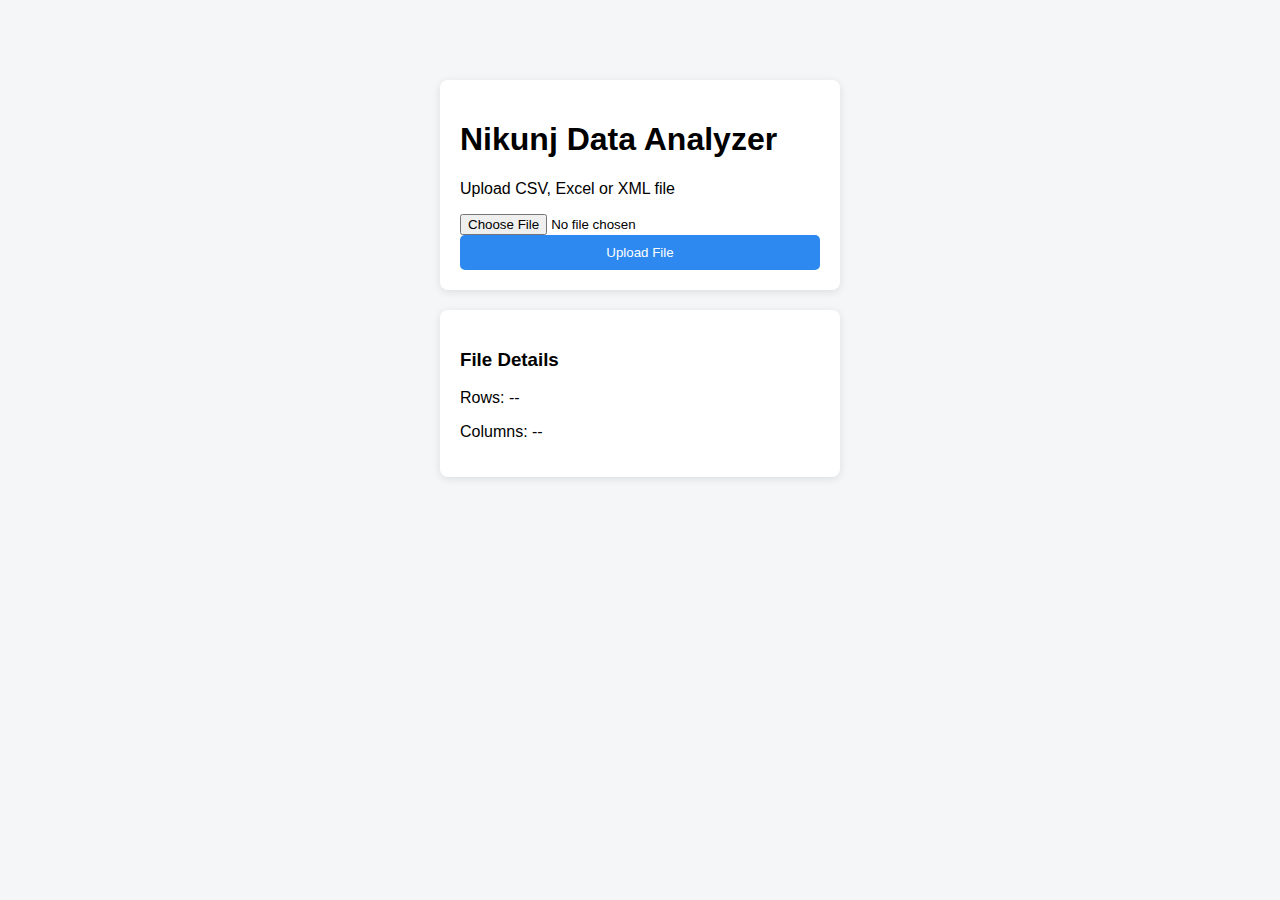
<file: index.html>
<!DOCTYPE html>
<html>
<head>
    <title>Nikunj Data Analyzer</title>
    <link rel="stylesheet" href="CSS/style.css">
</head>


<body>

    <div class="container">

        <div class="upload-card">
            <h1>Nikunj Data Analyzer</h1>

            <p>Upload CSV, Excel or XML file</p>

            <input type="file" id="fileInput">

            <button>Upload File</button>
        </div>

        <div class="result-card">
            <h3>File Details</h3>
            <p>Rows: --</p>
            <p>Columns: --</p>
        </div>

    </div>

</body>

</html>
</file>
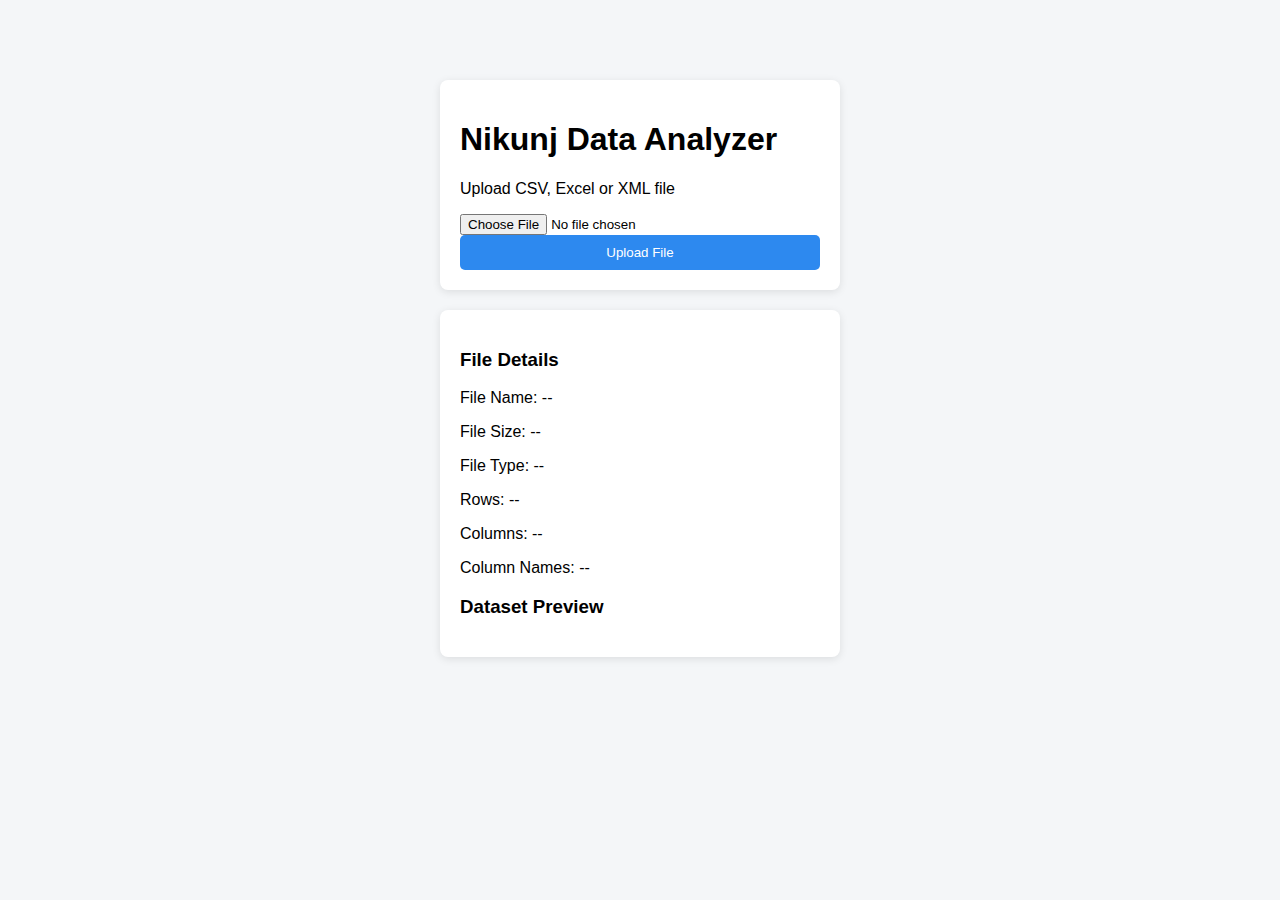
<file: frontend/index.html>
<!DOCTYPE html>
<html lang="en">
<head>
    <title>Nikunj Data Analyzer</title>
    <link rel="stylesheet" href="CSS/style.css">
</head>

<body>

    <div class="container">

        <div class="upload-card">
            <h1>Nikunj Data Analyzer</h1>

            <p>Upload CSV, Excel or XML file</p>

            <input type="file" id="fileInput">

            <button>Upload File</button>
        </div>

        <div class="result-card">
            <h3>File Details</h3>

            <p>File Name: <span id="fileName">--</span></p>
            <p>File Size: <span id="fileSize">--</span></p>
            <p>File Type: <span id="fileType">--</span></p>

            <p>Rows: <span id="rows">--</span></p>
            <p>Columns: <span id="columns">--</span></p>
            <p>Column Names: <span id="columnNames">--</span></p>

            <h3>Dataset Preview</h3>
            <div id="tableContainer"></div>
        </div>

    </div>

<script src="Js/script.js"></script>
</body>
</html>
</file>
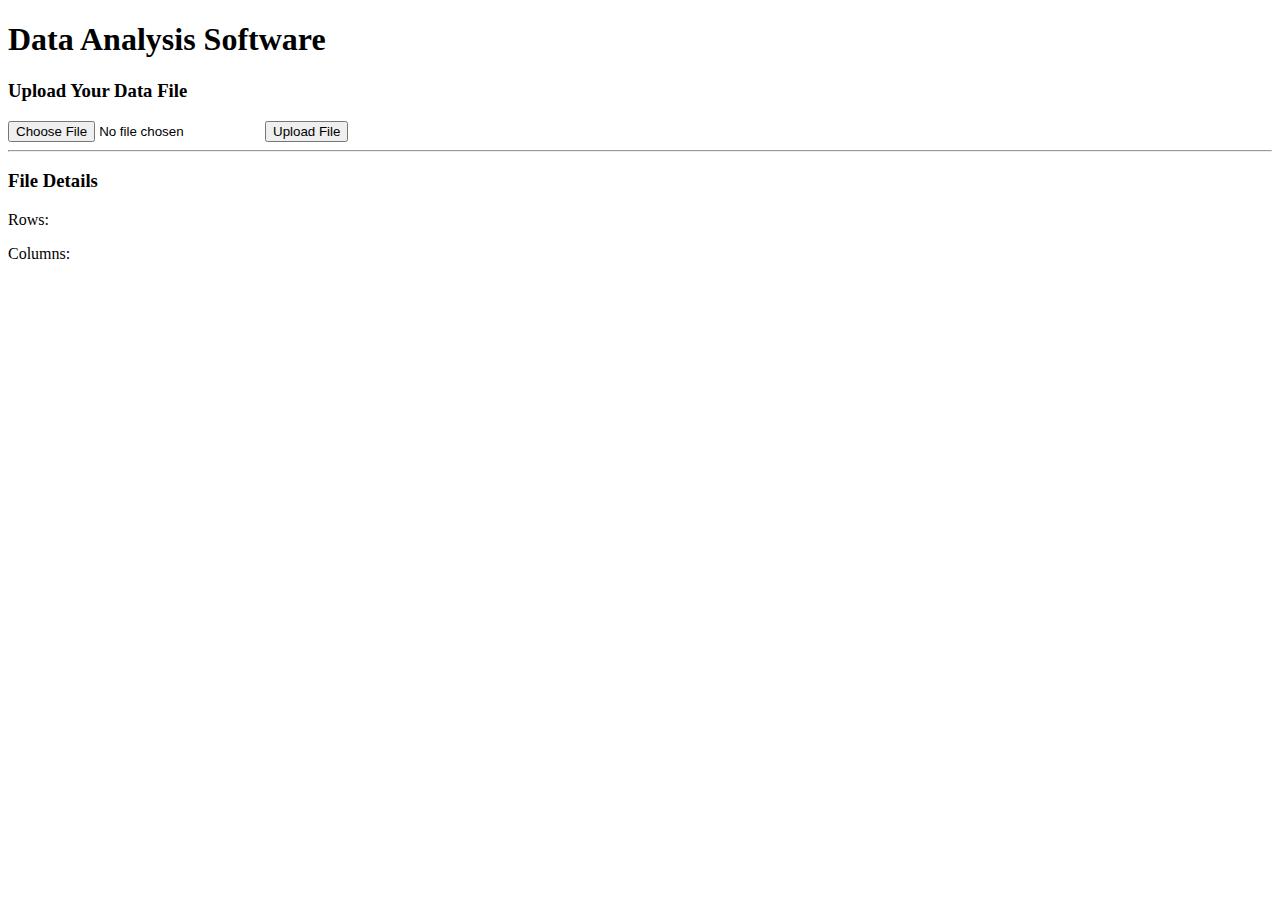
<file: HTML/index.html>
<!DOCTYPE html>
<html>
<head>
    <title>Data Analysis Software</title>
</head>

<body>

    <h1>Data Analysis Software</h1>

    <h3>Upload Your Data File</h3>

    <input type="file" id="fileInput">

    <button>Upload File</button>

    <hr>

    <h3>File Details</h3>
    <p>Rows: </p>
    <p>Columns: </p>

</body>
</html>
</file>
<file: CSS/style.css>
body {
    font-family: Arial, sans-serif;
    background-color: #f4f6f8;
    margin: 0;
}

.container {
    width: 400px;
    margin: 80px auto;
}

.upload-card,
.result-card {
    background: white;
    padding: 20px;
    margin-bottom: 20px;
    border-radius: 8px;
    box-shadow: 0px 2px 8px rgba(0,0,0,0.1);
}

button {
    width: 100%;
    padding: 10px;
    background-color: #2d89ef;
    color: white;
    border: none;
    border-radius: 5px;
    cursor: pointer;
}
</file>
<file: frontend/CSS/style.css>
body {
    font-family: Arial, sans-serif;
    background-color: #f4f6f8;
    margin: 0;
}

.container {
    width: 400px;
    margin: 80px auto;
}

.upload-card,
.result-card {
    background: white;
    padding: 20px;
    margin-bottom: 20px;
    border-radius: 8px;
    box-shadow: 0px 2px 8px rgba(0,0,0,0.1);
}

button {
    width: 100%;
    padding: 10px;
    background-color: #2d89ef;
    color: white;
    border: none;
    border-radius: 5px;
    cursor: pointer;
}
</file>
